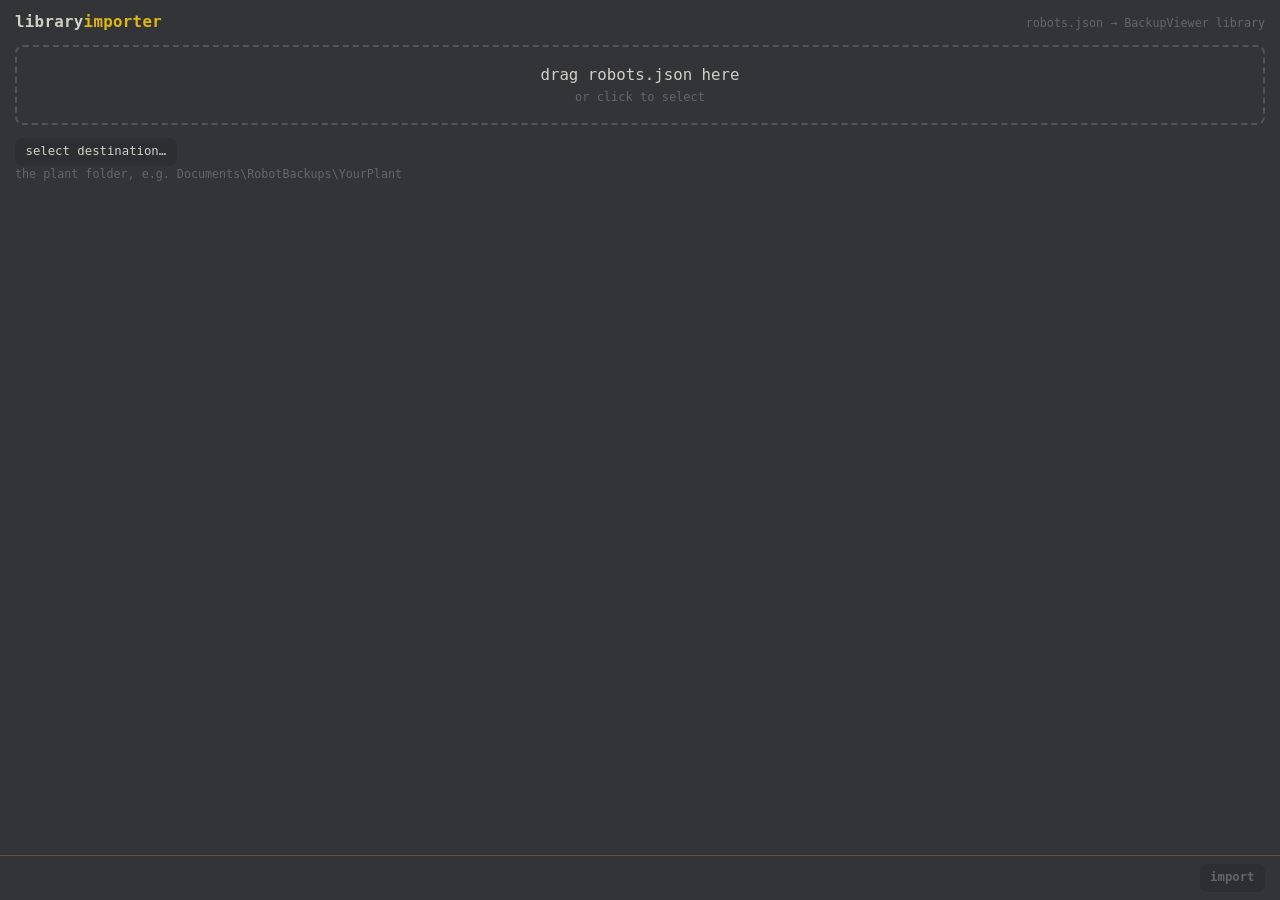
<file: src/libraryimporter/web/index.html>
<!DOCTYPE html>
<html lang="en">
<head>
<meta charset="utf-8">
<title>Library Importer</title>
<link rel="stylesheet" href="css/importer.css">
</head>
<body>
<div id="app">
  <header id="top">
    <span class="logo">library<span class="logo-accent">importer</span></span>
    <span id="ver" class="dim small"></span>
    <span class="tagline dim small">robots.json &rarr; BackupViewer library</span>
  </header>

  <main id="steps">
    <section class="step" id="step-source">
      <div id="drop-zone" title="click to browse for a robots.json">
        <div class="dz-idle">
          <div class="dz-big">drag robots.json here</div>
          <div class="dz-sub dim">or click to select</div>
        </div>
        <div class="dz-loaded">
          <span id="src-name"></span>
          <span id="src-meta" class="dim"></span>
          <span class="dz-change">change</span>
        </div>
      </div>
      <div id="src-warnings" class="dim small"></div>
    </section>

    <section class="step" id="step-dest">
      <div class="dest-row">
        <button id="btn-dest" class="btn">select destination&hellip;</button>
        <span id="dest-path" class="dim"></span>
      </div>
      <div class="dim small">the plant folder, e.g. Documents\RobotBackups\YourPlant</div>
      <div id="dest-warnings"></div>
    </section>

    <section class="step" id="step-robots">
      <div id="robots-head" class="hidden">
        <label class="selall"><input type="checkbox" id="sel-all" class="lf-check"><span>all</span></label>
        <span id="head-count" class="dim small"></span>
      </div>
      <div id="lines"></div>
    </section>
  </main>

  <div id="result" class="hidden"></div>

  <footer id="gobar">
    <span id="go-summary" class="dim small"></span>
    <button id="btn-go" class="btn primary" disabled>import</button>
  </footer>
</div>
<script src="js/util.js"></script>
<script src="js/api.js"></script>
<script src="js/checklist.js"></script>
<script src="js/importer.js"></script>
</body>
</html>
</file>
<file: src/libraryimporter/web/css/importer.css>
/* importer.css - one hardcoded dark look (BackupViewer's serika-dark values,
   cribbed from base.css/components.css). No themes, no scaling, no webfonts. */

:root {
  --bg: #323437;
  --bg2: #2c2e31;
  --sub: #646669;
  --sub-alt: #51545a;
  --text: #d1d0c5;
  --accent: #e2b714;
  --error: #ca4754;
  --ok: #7ec384;
  --radius: 8px;
  --trans: 0.18s ease;
  --font-mono: "Cascadia Code", "Consolas", "JetBrains Mono", ui-monospace, monospace;
}

* { box-sizing: border-box; }

html, body {
  margin: 0; padding: 0; height: 100%;
  background: var(--bg); color: var(--text);
  font-family: var(--font-mono);
  font-size: 15px; line-height: 1.45;
}
body { overflow: hidden; }
::selection { background: var(--accent); color: var(--bg); }

* { scrollbar-width: thin; scrollbar-color: var(--sub-alt) transparent; }
*::-webkit-scrollbar { width: 8px; height: 8px; }
*::-webkit-scrollbar-thumb { background: var(--sub-alt); border-radius: 4px; }
*::-webkit-scrollbar-track { background: transparent; }

.dim { color: var(--sub); }
.small { font-size: 0.78rem; }
.hidden { display: none !important; }

#app { display: flex; flex-direction: column; height: 100%; }

/* ---- header ---- */
#top {
  display: flex; align-items: baseline; gap: 0.6rem;
  padding: 0.7rem 1rem 0.4rem;
}
.logo { font-size: 1.05rem; font-weight: 600; letter-spacing: 0.02em; }
.logo-accent { color: var(--accent); }
#top .tagline { margin-left: auto; }

/* ---- steps ---- */
#steps { flex: 1 1 auto; overflow-y: auto; padding: 0.4rem 1rem 0.8rem; }
.step { margin-bottom: 0.9rem; }

/* buttons / inputs (components.css idiom) */
button.btn {
  appearance: none; background: var(--bg2); color: var(--text);
  border: none; font: inherit; font-size: 0.82rem;
  border-radius: var(--radius); padding: 0.32rem 0.7rem; cursor: pointer;
  transition: color var(--trans), background var(--trans);
}
button.btn:hover { color: var(--accent); }
button.btn.primary { background: var(--accent); color: var(--bg); font-weight: 600; }
button.btn.primary:hover { color: var(--bg); filter: brightness(1.08); }
button.btn:disabled { color: var(--sub); cursor: default; filter: none; }
button.btn.primary:disabled { background: var(--bg2); }
.lf-check { width: 16px; height: 16px; accent-color: var(--accent); flex: 0 0 auto; }

/* ---- drop zone ---- */
#drop-zone {
  border: 2px dashed var(--sub-alt); border-radius: var(--radius);
  padding: 1.1rem 1rem; text-align: center; cursor: pointer;
  transition: border-color var(--trans), box-shadow var(--trans);
}
#drop-zone:hover { border-color: var(--sub); }
#drop-zone.drag {
  border-color: var(--accent);
  box-shadow: 0 0 0 2px color-mix(in srgb, var(--accent) 55%, transparent);
}
.dz-big { font-size: 1.05rem; }
.dz-sub { font-size: 0.8rem; margin-top: 0.15rem; }
#drop-zone .dz-loaded { display: none; }
#drop-zone.loaded .dz-idle { display: none; }
#drop-zone.loaded .dz-loaded {
  display: flex; align-items: baseline; gap: 0.7rem; justify-content: center;
}
#drop-zone.loaded { padding: 0.7rem 1rem; }
#src-name { font-weight: 600; }
.dz-change { color: var(--accent); font-size: 0.78rem; }
#src-warnings:not(:empty), #dest-warnings:not(:empty) { margin-top: 0.3rem; }

/* ---- destination ---- */
.dest-row { display: flex; align-items: center; gap: 0.7rem; min-width: 0; }
#dest-path { overflow: hidden; text-overflow: ellipsis; white-space: nowrap; }
#dest-path.chosen { color: var(--text); }
.warn-line { color: var(--accent); font-size: 0.78rem; margin-top: 0.2rem; }

/* ---- robot list ---- */
#robots-head {
  display: flex; align-items: center; gap: 0.7rem;
  padding: 0.4rem 0.3rem 0.35rem;
  border-bottom: 1px solid color-mix(in srgb, var(--accent) 26%, transparent);
  position: sticky; top: 0; background: var(--bg); z-index: 1;
}
.selall { display: inline-flex; align-items: center; gap: 0.45rem; cursor: pointer; }
.selall span { font-size: 0.72rem; text-transform: uppercase; letter-spacing: 0.08em; color: var(--sub); }

details.li-line { margin: 0.1rem 0; }
details.li-line > summary {
  display: flex; align-items: center; gap: 0.6rem;
  padding: 0.28rem 0.3rem; border-radius: 6px; cursor: pointer;
  list-style-position: inside;
  transition: background var(--trans);
}
details.li-line > summary:hover { background: var(--bg2); }
details.li-line > summary::marker { color: var(--sub-alt); }
.li-name { font-weight: 600; }
.li-count { color: var(--sub); font-size: 0.78rem; margin-left: auto; }

.li-row {
  display: flex; align-items: center; gap: 0.6rem;
  padding: 0.18rem 0.3rem 0.18rem 2.1rem; border-radius: 6px; cursor: pointer;
}
/* modern Chromium folds closed <details> with content-visibility, which keeps
   offsetParent non-null - display:none restores the "hidden rows are excluded
   from shift-ranges" contract the checklist controller is built on */
details.li-line:not([open]) > .li-row { display: none; }
.li-row:hover { background: var(--bg2); }
.li-robot { min-width: 10.5em; }
.li-ip { color: var(--sub); font-size: 0.82rem; }
.li-row .li-hint { color: var(--sub); font-size: 0.74rem; margin-left: auto; }
.li-row.present { color: var(--sub); cursor: default; }
.li-row.present:hover { background: none; }
.li-row.present .lf-check { accent-color: var(--sub-alt); }

/* ---- go bar ---- */
#gobar {
  display: flex; align-items: center; gap: 0.8rem;
  padding: 0.55rem 1rem;
  border-top: 1px solid color-mix(in srgb, var(--accent) 26%, transparent);
}
#gobar #go-summary { margin-left: auto; }

/* ---- result panel ---- */
#result { flex: 1 1 auto; overflow-y: auto; padding: 1.4rem 1.2rem; text-align: center; }
.res-big { font-size: 1.5rem; font-weight: 600; }
.res-big.ok { color: var(--ok); }
.res-big.err { color: var(--error); }
.res-sub { color: var(--sub); margin-top: 0.2rem; }
.res-lines { margin: 0.9rem auto 0; max-width: 26rem; text-align: left; }
.res-line { font-size: 0.82rem; padding: 0.12rem 0; color: var(--text); }
.res-line .dim { color: var(--sub); }
.res-err { color: var(--error); font-size: 0.78rem; margin-top: 0.3rem; word-break: break-all; }
.res-actions { display: flex; gap: 0.6rem; justify-content: center; margin-top: 1.2rem; }

/* ---- toast ---- */
#toast {
  position: fixed; bottom: 3.4rem; left: 50%; transform: translateX(-50%);
  background: var(--bg2); color: var(--text);
  border: 1px solid color-mix(in srgb, var(--accent) 45%, transparent);
  border-radius: var(--radius); padding: 0.4rem 0.9rem; font-size: 0.82rem;
  opacity: 0; pointer-events: none; transition: opacity var(--trans); z-index: 10;
}
#toast.show { opacity: 1; }
</file>
